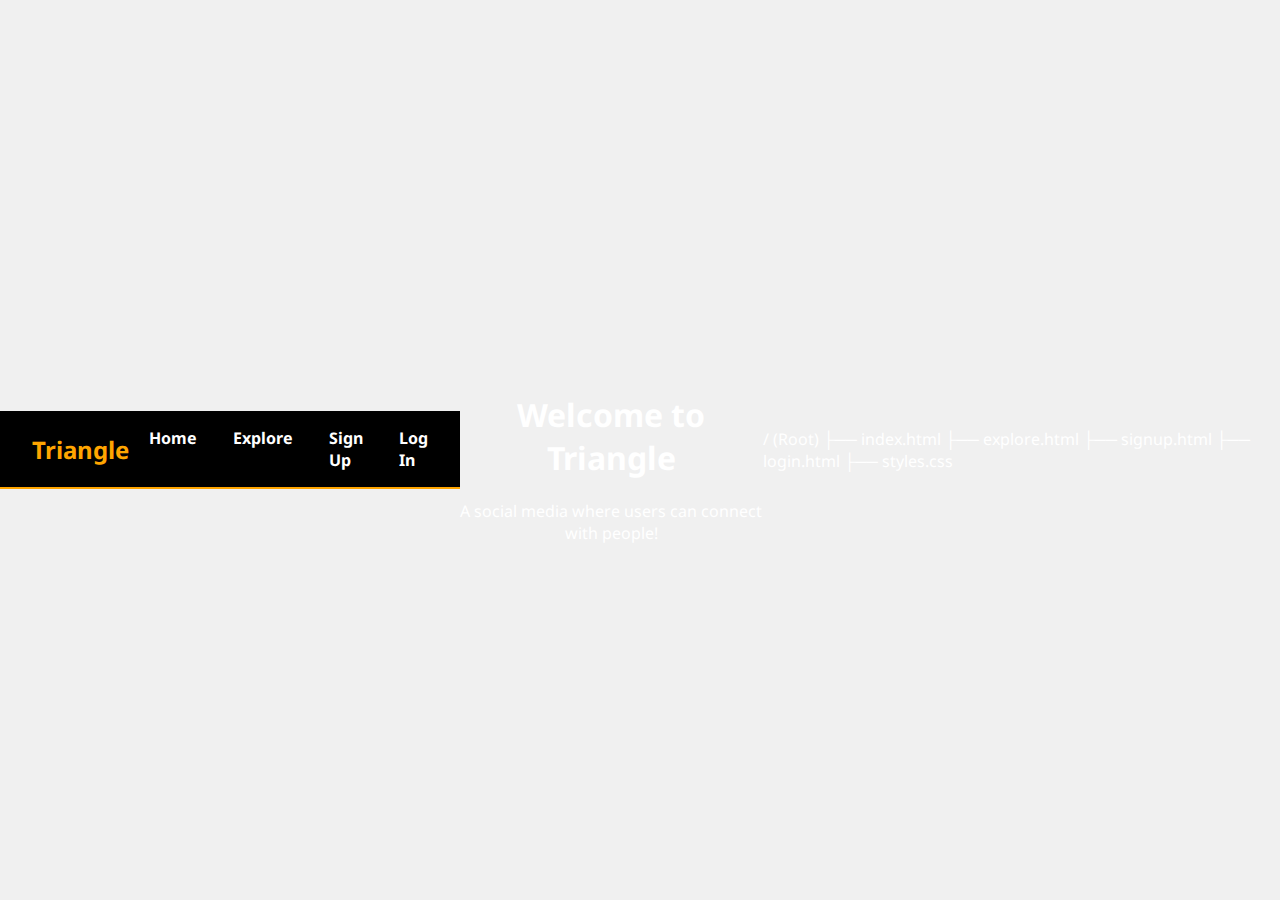
<file: index.html>
<!DOCTYPE html>
<html lang="en">
<head>
    <meta charset="UTF-8">
    <meta name="viewport" content="width=device-width, initial-scale=1.0">
    <title>Triangle - Home</title>
    <link href="https://fonts.googleapis.com/css2?family=Noto+Sans:wght@400;700&display=swap" rel="stylesheet">
    <link rel="stylesheet" href="styles.css">
</head>
<body>
    <nav class="navbar">
        <div class="navbar-brand">Triangle</div>
        <ul class="navbar-links">
            <li><a href="index.html">Home</a></li>
            <li><a href="explore.html">Explore</a></li>
            <li><a href="signup.html">Sign Up</a></li>
            <li><a href="login.html">Log In</a></li>
        </ul>
    </nav>
    <main>
        <h1>Welcome to Triangle</h1>
        <p>A social media where users can connect with people!</p>
    </main>
</body>
</html>
/ (Root)
├── index.html
├── explore.html
├── signup.html
├── login.html
├── styles.css
</file>
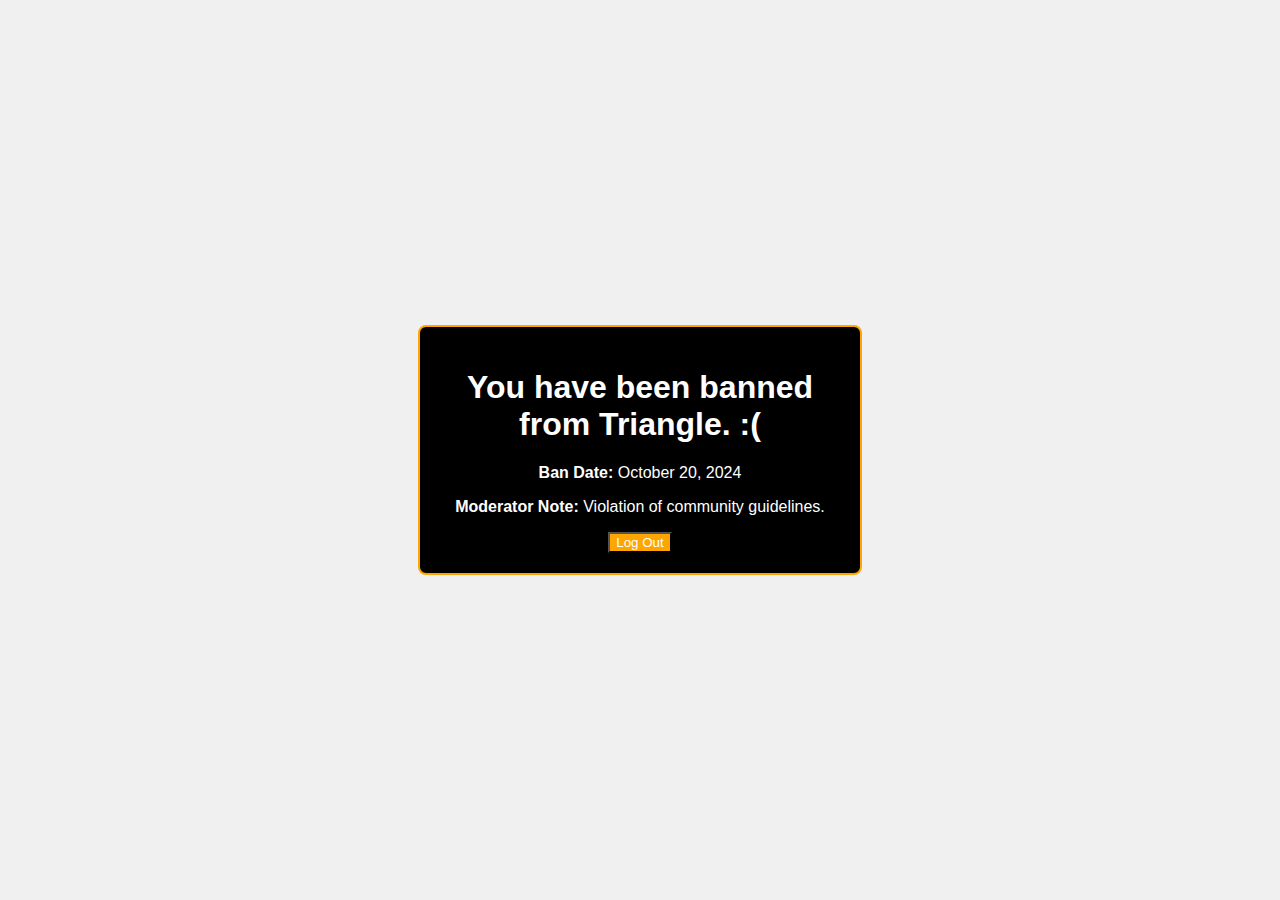
<file: banned.html>
<!DOCTYPE html>
<html lang="en">
<head>
    <meta charset="UTF-8">
    <meta name="viewport" content="width=device-width, initial-scale=1.0">
    <title>User Banned</title>
    <link rel="stylesheet" href="styles.css">
</head>
<body>
    <div class="ban-message">
        <h1>You have been banned from Triangle. :(</h1>
        <p><strong>Ban Date:</strong> <span id="banDate">[Ban Date]</span></p>
        <p><strong>Moderator Note:</strong> <span id="modNote">[Moderator Note]</span></p>
        <button id="logoutBtn">Log Out</button>
    </div>

    <script>
        // Example of dynamically inserting the ban date and moderator note
        document.getElementById('banDate').innerText = "October 20, 2024";  // Replace with actual ban date
        document.getElementById('modNote').innerText = "Violation of community guidelines.";  // Replace with actual note
    </script>
</body>
</html>
</file>
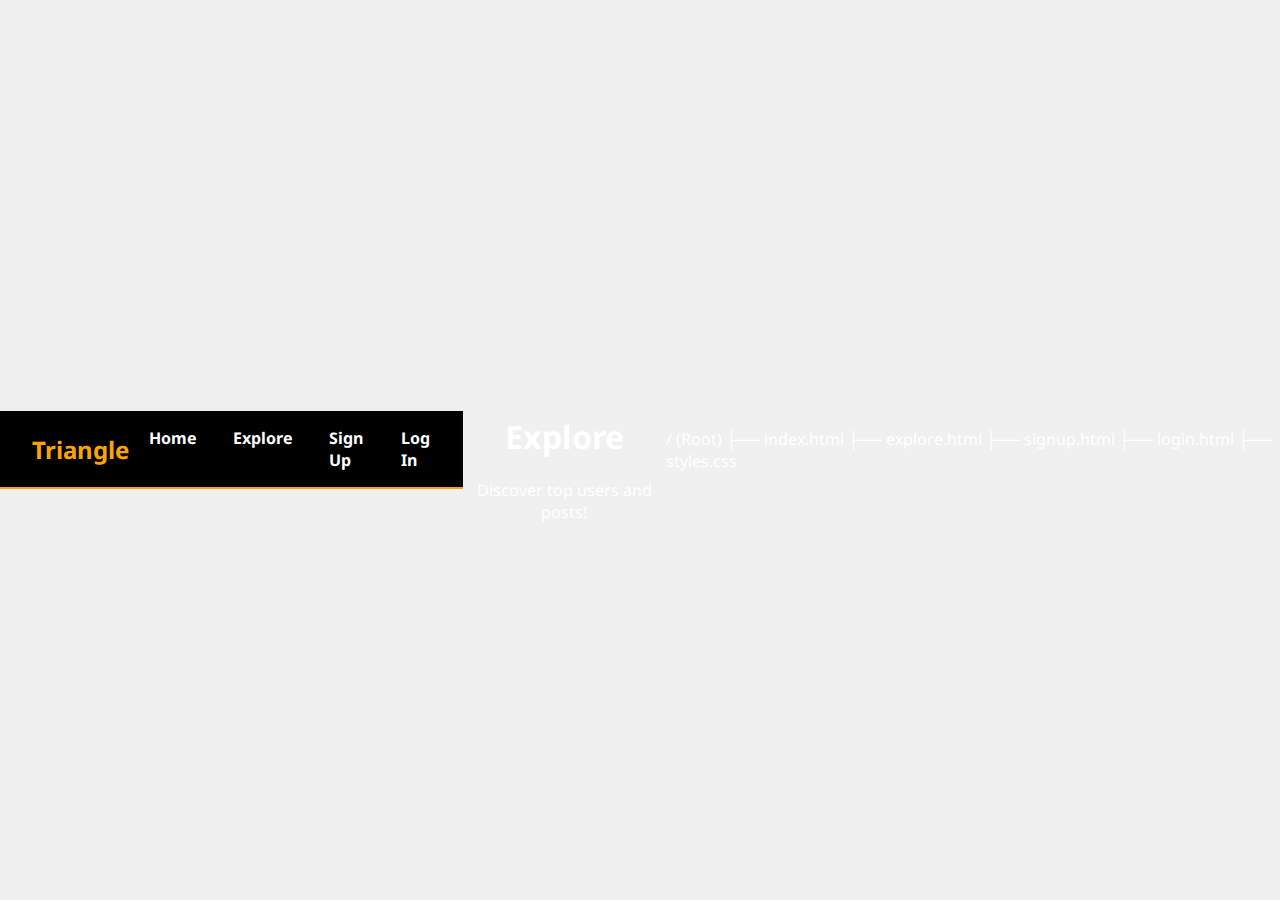
<file: explore.html>
<!DOCTYPE html>
<html lang="en">
<head>
    <meta charset="UTF-8">
    <meta name="viewport" content="width=device-width, initial-scale=1.0">
    <title>Triangle - Explore</title>
    <link href="https://fonts.googleapis.com/css2?family=Noto+Sans:wght@400;700&display=swap" rel="stylesheet">
    <link rel="stylesheet" href="styles.css">
</head>
<body>
    <nav class="navbar">
        <div class="navbar-brand">Triangle</div>
        <ul class="navbar-links">
            <li><a href="index.html">Home</a></li>
            <li><a href="explore.html">Explore</a></li>
            <li><a href="signup.html">Sign Up</a></li>
            <li><a href="login.html">Log In</a></li>
        </ul>
    </nav>
    <main>
        <h1>Explore</h1>
        <p>Discover top users and posts!</p>
    </main>
</body>
</html>
/ (Root)
├── index.html
├── explore.html
├── signup.html
├── login.html
├── styles.css
</file>
<file: styles.css>
/* styles.css */

body {
    font-family: 'Noto Sans', sans-serif;
    margin: 0;
    padding: 0;
    background-color: black;
    color: white;
}

.navbar {
    display: flex;
    justify-content: space-between;
    align-items: center;
    padding: 1rem 2rem;
    background-color: black;
    border-bottom: 2px solid orange;
}

.navbar-brand {
    font-size: 1.5rem;
    color: orange;
    font-weight: bold;
}

.navbar-links {
    list-style: none;
    margin: 0;
    padding: 0;
    display: flex;
    gap: 1rem;
}

.navbar-links li {
    display: inline;
}

.navbar-links a {
    text-decoration: none;
    color: white;
    font-size: 1rem;
    transition: color 0.3s ease;
}

.navbar-links a:hover {
    color: orange;
}

main {
    text-align: center;
    margin-top: 2rem;
}

body {
    margin: 0; /* Remove default margin */
}

nav {
    background-color: orange; /* Navigation bar background color */
    padding: 10px; /* Padding for the nav */
}

.nav-container {
    display: flex; /* Flexbox for alignment */
    justify-content: space-between; /* Space between logo and menu */
    align-items: center; /* Center vertically */
    max-width: 1200px; /* Set max width for nav */
    margin: auto; /* Center the nav */
}

.logo {
    width: 50px; /* Adjust logo size as needed */
}

nav ul {
    list-style: none; /* Remove bullet points */
    display: flex; /* Display items in a row */
    margin: 0; /* Remove default margin */
    padding: 0; /* Remove default padding */
}

nav ul li {
    margin-left: 20px; /* Space between links */
}

nav ul li a {
    text-decoration: none; /* Remove underline */
    color: white; /* Link color */
    font-weight: bold; /* Bold links */
}

nav ul li a:hover {
    text-decoration: underline; /* Underline on hover */
}

.welcome {
    text-align: center; /* Center the text */
    margin-top: 100px; /* Space from the top */
}

.welcome h1 {
    font-size: 36px; /* Larger font size for the heading */
}

.welcome p {
    font-size: 20px; /* Font size for the paragraph */
}

.welcome button {
    background-color: orange; /* Button color */
    color: white; /* Button text color */
    border: none; /* Remove border */
    padding: 10px 20px; /* Button padding */
    font-size: 16px; /* Button font size */
    margin: 10px; /* Space between buttons */
    cursor: pointer; /* Pointer cursor on hover */
}

.welcome button:hover {
    background-color: darkorange; /* Darker color on hover */
}
body {
    font-family: 'Noto Sans', sans-serif;
    margin: 0;
    padding: 0;
    background-color: black;
    color: white;
}

.nav-container {
    display: flex;
    justify-content: space-between;
    align-items: center;
    padding: 10px;
    background-color: orange;
}

.nav-container ul {
    list-style: none;
    display: flex;
}

.nav-container ul li {
    margin-right: 15px;
}

.nav-container ul li a {
    text-decoration: none;
    color: white;
}

.explore-page {
    padding: 20px;
    text-align: center;
}

.search-container {
    margin-bottom: 20px;
}

#searchInput {
    padding: 10px;
    width: 60%;
    border: none;
    border-radius: 5px;
}

#searchBtn {
    padding: 10px 20px;
    background-color: orange;
    color: black;
    border: none;
    border-radius: 5px;
}

.top-users, .new-posts {
    margin-top: 30px;
    }
body {
    font-family: 'Noto Sans', sans-serif;
    display: flex;
    justify-content: center;
    align-items: center;
    height: 100vh;
    background-color: #f0f0f0;
}

.ban-message {
    background-color: black;
    color: white;
    padding: 20px;
    border-radius: 8px;
    text-align: center;
    max-width: 400px;
    border: 2px solid orange;
}

#logoutBtn {
    background-color: orange;
    color: white;
    padding
/* Import Noto Sans font */
body {
    font-family: 'Noto Sans', sans-serif;
    margin: 0;
    background-color: #000; /* Black background */
    color: #fff; /* White text */
}

/* Navbar styles */
.navbar {
    background-color: #000;
    padding: 1em;
    display: flex;
    justify-content: space-between;
    align-items: center;
}

.nav-content {
    display: flex;
    align-items: center;
}

.nav-title {
    color: #FFA500; /* Orange color for Triangle text */
    font-size: 1.5em;
    font-weight: bold;
}

.nav-links a {
    color: #FFA500; /* Orange links */
    text-decoration: none;
    margin-left: 1em;
}

.nav-links a:hover {
    text-decoration: underline;
}

/* Welcome text */
.welcome-text {
    text-align: center;
    font-size: 2em;
    margin-top: 2em;
}

.description-text {
    text-align: center;
    font-size: 1.2em;
    margin-top: 0.5em;
    color: #ddd; /* Light gray for description text */
}
    triangle/
├── index.html              # Homepage for logged-out users
├── explore.html            # Explore page, where top users and posts will display
├── login.html              # Login page
├── signup.html             # Signup page for new users
├── profile.html            # Profile page (placeholder if no users)
├── banned.html             # Page shown to banned users with details
├── privacy.html            # Privacy policy page
├── rules.html              # Community rules page
├── CNAME                   # File containing "triangle.dev" for GitHub custom domain
├── css/                    # Folder for CSS files
│   ├── styles.css          # Main CSS styles for the website
│   └── dark-mode.css       # Optional CSS for dark mode (if needed)
├── js/                     # Folder for JavaScript files
│   ├── main.js             # General JavaScript for the site
│   └── auth.js             # JavaScript for login/signup and authentication
└── assets/                 # Folder for assets like images or logos
    └── logo.png            # Logo image for navbar, favicon, etc.
root/
├── assets/
│   ├── logo.png
│   ├── profile-placeholder.png
│   ├── favicon.ico
│   ├── banner.jpg
├── css/
│   └── styles.css
├── index.html         <!-- Logged-out Homepage -->
├── explore.html       <!-- Explore Page -->
├── profile.html       <!-- Profile Page -->
├── signup.html        <!-- Sign Up Page -->
├── login.html         <!-- Log In Page -->
├── banned.html        <!-- Banned User Page -->
</file>
